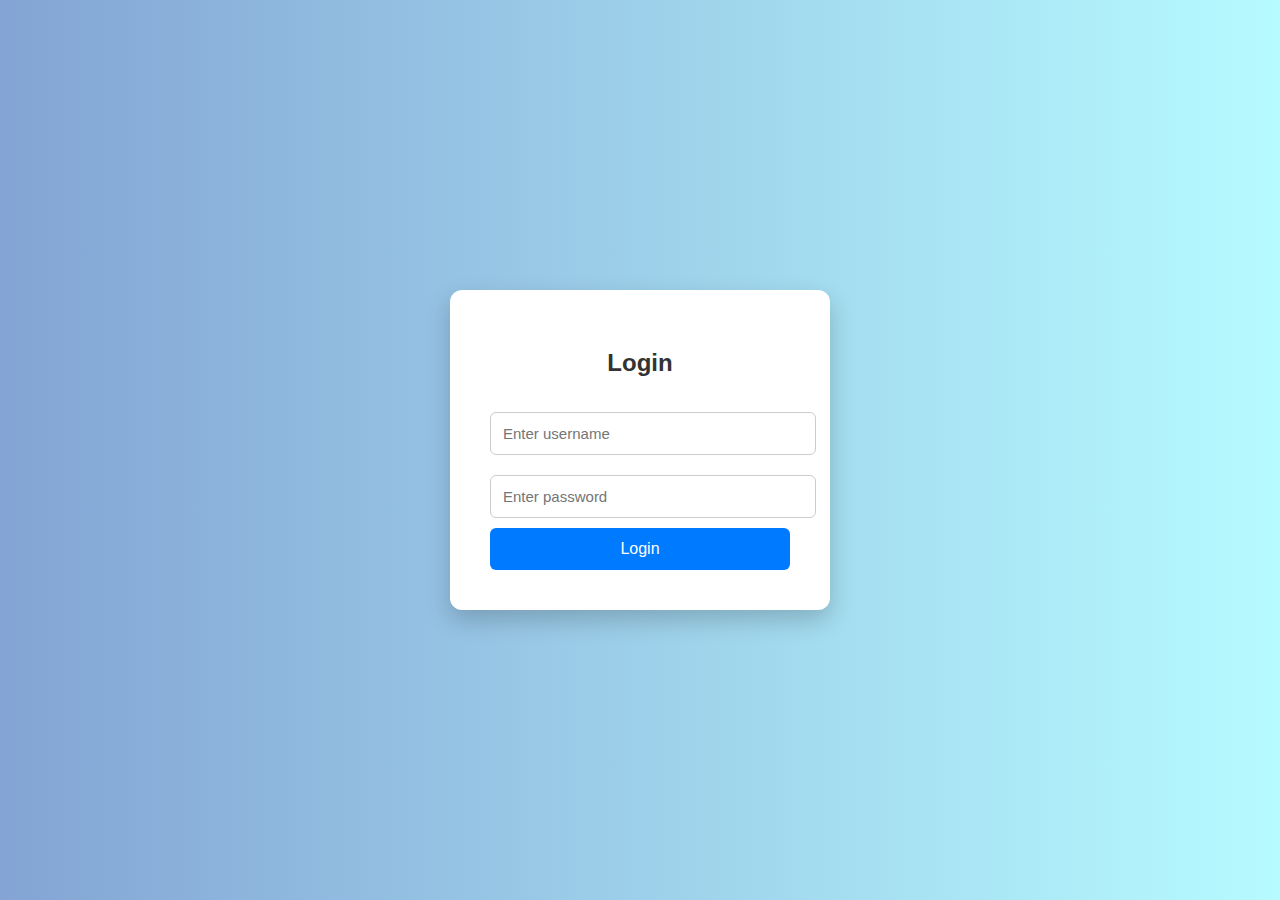
<file: index.html>
<!DOCTYPE html>
<html>
<head>
  <title>Products</title>
  <link rel="stylesheet" href="css/styles.css">
</head>
<body onload="checkLogin(); renderHeader(); renderSidebar(); renderProducts();">
  <div id="header"></div>
  <div class="main">
    <div id="sidebar"></div>
    <div id="product-list"></div>

  </div>
  <div id="footer"></div>

  <script src="js/auth.js"></script>
  <script src="js/common.js"></script>
  <script src="js/products.js"></script>
</body>
</html>
</file>
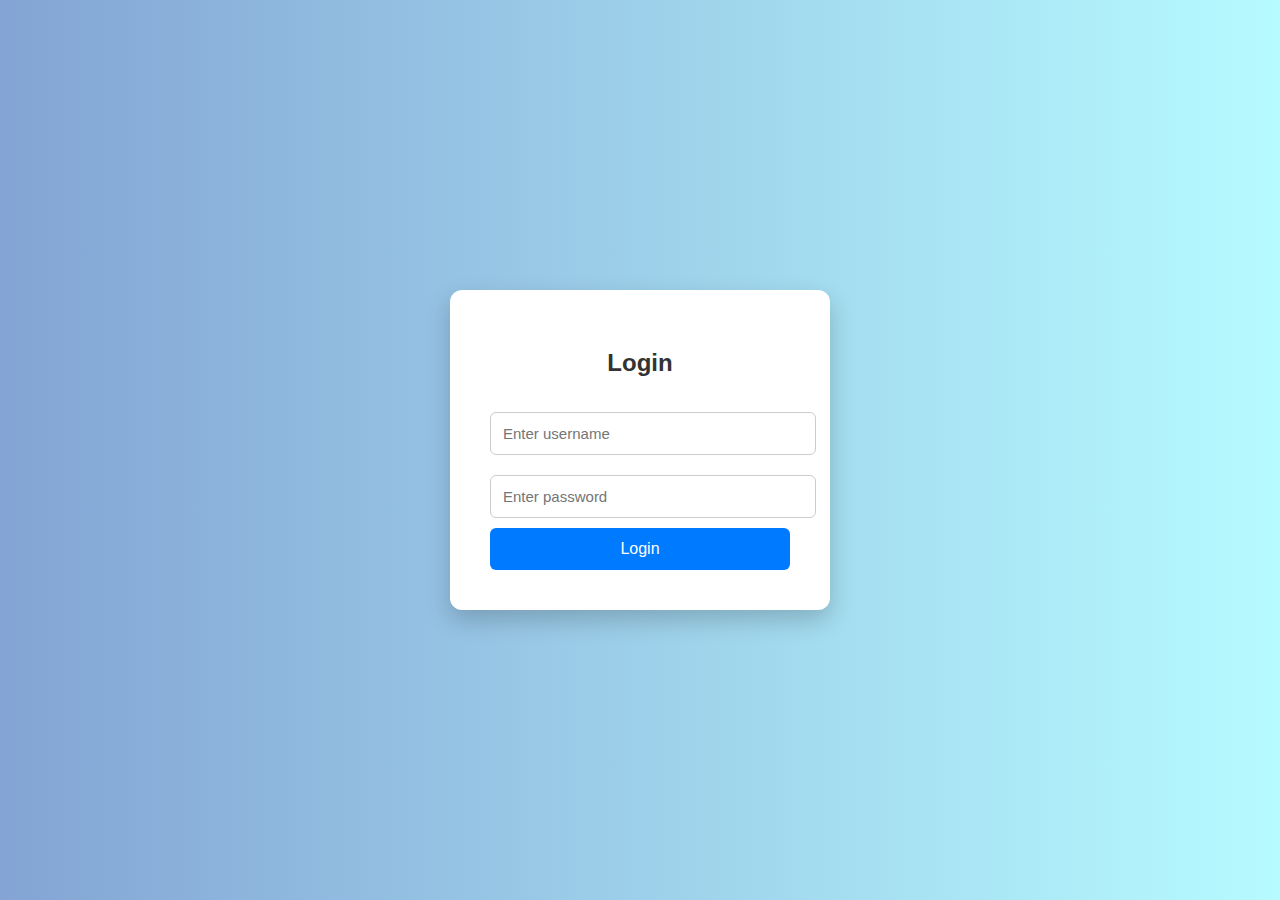
<file: cart.html>
<!DOCTYPE html>
<html>
<head>
  <title>My Cart</title>
  <link rel="stylesheet" href="css/styles.css">
</head>
<body onload="checkLogin(); renderHeader(); renderSidebar(); renderCart();">
  <div id="header"></div>
  <div class="main">
    <div id="sidebar"></div>
    <div id="cart"></div>
  </div>
  <div id="footer"></div>

  <script src="js/auth.js"></script>
  <script src="js/common.js"></script>
  <script src="js/cart.js"></script>
</body>
</html>
</file>
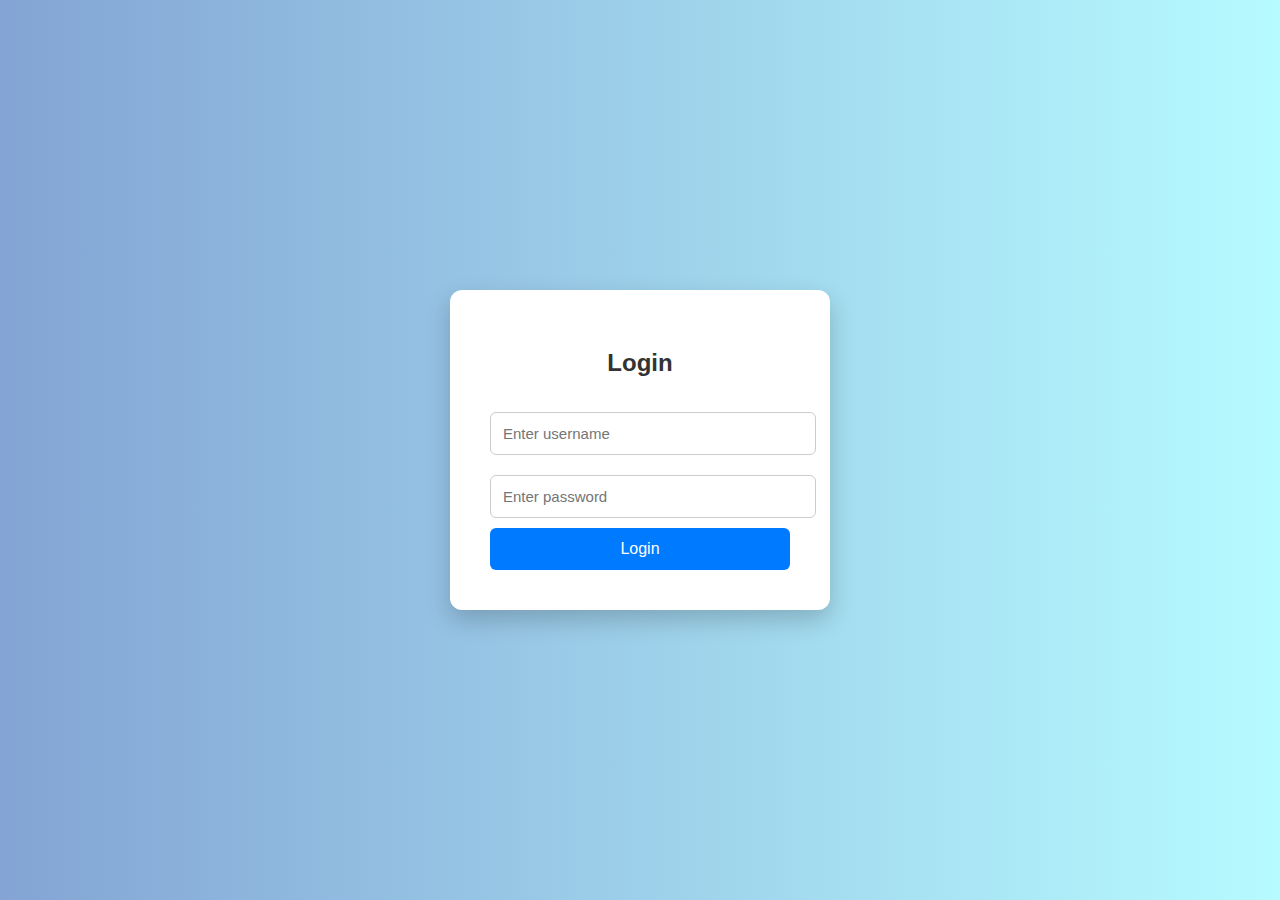
<file: login.html>
<!DOCTYPE html>
<html>
<head>
  <title>Login</title>
  <link rel="stylesheet" href="css/styles.css">
  <style>
    body {
      margin: 0;
      font-family: 'Segoe UI', Tahoma, Geneva, Verdana, sans-serif;
      background: linear-gradient(to right, #83a4d4, #b6fbff);
      height: 100vh;
      display: flex;
      align-items: center;
      justify-content: center;
    }

    .container {
      background: white;
      padding: 40px;
      border-radius: 12px;
      box-shadow: 0 10px 25px rgba(0, 0, 0, 0.2);
      width: 300px;
      text-align: center;
    }

    .container h2 {
      margin-bottom: 25px;
      color: #333;
    }

    .container input {
      width: 100%;
      padding: 12px;
      margin: 10px 0;
      border: 1px solid #ccc;
      border-radius: 6px;
      font-size: 15px;
    }

    .container button {
      width: 100%;
      padding: 12px;
      background-color: #007bff;
      border: none;
      color: white;
      font-size: 16px;
      border-radius: 6px;
      cursor: pointer;
      transition: background-color 0.3s ease;
    }

    .container button:hover {
      background-color: #0056b3;
    }
  </style>
</head>
<body>
  <div class="container">
    <h2>Login</h2>
    <input type="text" id="username" placeholder="Enter username" />
    <input type="password" id="password" placeholder="Enter password" />
    <button onclick="login()">Login</button>
  </div>

  <script src="js/auth.js"></script>
</body>
</html>
</file>
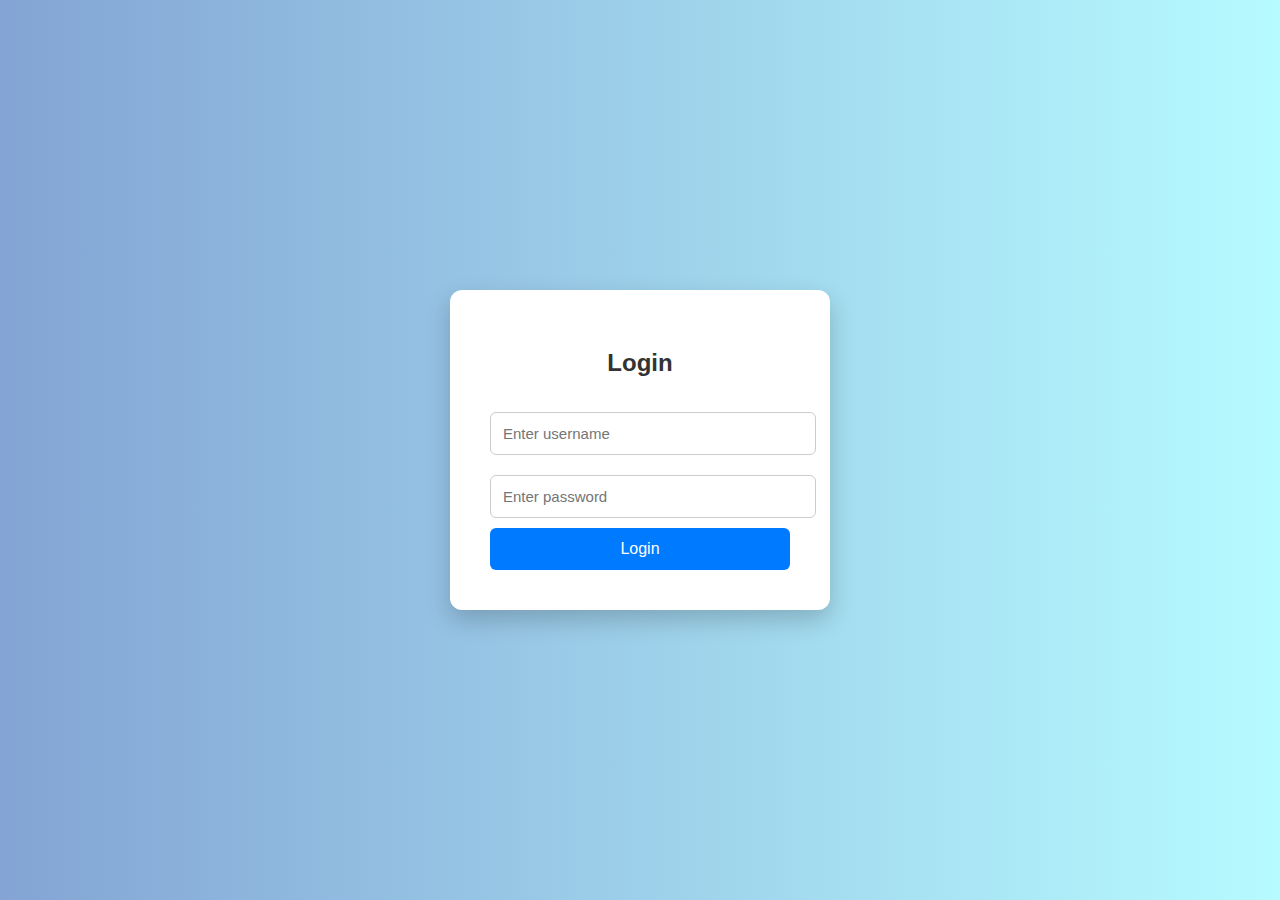
<file: payment.html>
<!DOCTYPE html>
<html>
<head>
  <title>Payment</title>
  <link rel="stylesheet" href="css/styles.css">
  <style>
    .payment-wrapper {
      max-width: 500px;
      margin: 30px auto;
      padding: 30px;
      background: #ffffff;
      border-radius: 10px;
      box-shadow: 0 0 15px rgba(0,0,0,0.1);
      margin-left:270px;
    }

    .payment-wrapper h2 {
      margin-bottom: 20px;
      color: #333;
      font-size: 26px;
      text-align: center;
    }

    .payment-wrapper p {
      text-align: center;
      font-weight: bold;
      font-size: 18px;
      margin-bottom: 20px;
    }

    .payment-wrapper form {
      display: flex;
      flex-direction: column;
      gap: 15px;
    }

    .payment-wrapper input {
      padding: 10px;
      border: 1px solid #ccc;
      border-radius: 5px;
      font-size: 16px;
    }

    .payment-wrapper button {
      padding: 12px;
      background-color: #28a745;
      color: white;
      border: none;
      font-size: 18px;
      border-radius: 5px;
      cursor: pointer;
      transition: background 0.3s ease;
    }

    .payment-wrapper button:hover {
      background-color: #218838;
    }
  </style>
</head>
<body onload="checkLogin(); renderHeader(); renderSidebar(); renderPaymentForm();">
  <div id="header"></div>
  <div class="main">
    <div id="sidebar"></div>
    <div id="payment-form-container"></div>
  </div>
  <div id="footer"></div>

  <script src="js/auth.js"></script>
  <script src="js/common.js"></script>
  <script>
    function renderPaymentForm() {
      const container = document.getElementById("payment-form-container");
      const cart = JSON.parse(localStorage.getItem("cart")) || [];
      const total = cart.reduce((sum, item) => sum + (item.price * item.quantity), 0);

      container.innerHTML = `
        <div class="payment-wrapper">
          <h2>Payment</h2>
          <p>Total Amount: ₹${total}</p>
          <form onsubmit="return processPayment(event)">
            <input type="text" placeholder="Card Number" required />
            <input type="text" placeholder="Cardholder Name" required />
            <input type="text" placeholder="Expiry Date (MM/YY)" required />
            <input type="text" placeholder="CVV" required />
            <button type="submit">Pay Now</button>
          </form>
        </div>
      `;
    }

    function processPayment(event) {
      event.preventDefault();
      alert("Payment Successful! Thank you for your purchase.");
      localStorage.removeItem("cart");
      window.location.href = "index.html";
    }
  </script>
</body>
</html>
</file>
<file: css/styles.css>
syles.css
/* Reset */
{
  margin: 0;
  padding: 0;
  box-sizing: border-box;
}

body {
  font-family: 'Segoe UI', Tahoma, Geneva, Verdana, sans-serif;
  background: #f2f2f2;
}

/* Header */
.header {
  background: #333;
  color: #fff;
  padding: 1rem;
  display: flex;
  justify-content: space-between;
  align-items: center;
  position: sticky;
  top: 0;
}

.header h1 {
  margin-left: 1rem;
  font-size: 1.5rem;
}

.header nav {
  margin-right: 2rem;
}

.header nav a {
  color: white;
  margin-left: 20px;
  text-decoration: none;
  font-weight: bold;
}

.header nav a:hover {
  text-decoration: underline;
}

/* Cart Icon */
.cart-icon {
  position: relative;
  display: inline-block;
  font-size: 1.2rem;
}

.cart-icon::after {
  content: attr(data-count);
  position: absolute;
  top: -10px;
  right: -15px;
  background: red;
  color: white;
  font-size: 0.75rem;
  padding: 2px 6px;
  border-radius: 50%;
}

/* Main Layout */
.main {
  display: flex;
  padding: 1rem;
  gap: 1rem;
}

/* Sidebar */
.sidebar {
  width: 220px;
  background: #fff;
  padding: 1rem;
  box-shadow: 0 0 5px #ccc;
}

.sidebar ul {
  list-style: none;
  margin-top: 1rem;
}

.sidebar li {
  margin-bottom: 10px;
  cursor: pointer;
  color: #333;
}

.sidebar li:hover {
  color: #007bff;
}

/* Product List */
#product-list {
  flex: 1;
  display: grid;
  grid-template-columns: repeat(auto-fill, minmax(220px, 1fr));
  gap: 1rem;
}

/* Product Card */
.product {
  background: white;
  padding: 1rem;
  border: 1px solid #ddd;
  border-radius: 8px;
  box-shadow: 0 2px 5px rgba(0,0,0,0.05);
  transition: transform 0.2s;
}

.product:hover {
  transform: translateY(-3px);
}

.product h3 {
  margin-bottom: 0.5rem;
}

.product p {
  margin-bottom: 0.75rem;
}

.product button {
  background: #28a745;
  border: none;
  padding: 8px 12px;
  color: white;
  cursor: pointer;
  border-radius: 5px;
}

.product button:hover {
  background: #218838;
}

/* Cart Section */
#cart {
  flex: 1;
  padding: 1rem;
}

.cart-item {
  background: white;
  padding: 1rem;
  margin-bottom: 1rem;
  border-radius: 5px;
  box-shadow: 0 0 5px #ddd;
}

/* Footer */
.footer {
  background: #333;
  color: white;
  text-align: center;
  padding: 1rem;
  margin-top: 2rem;
}
.checkout-btn {
  padding: 10px 20px;
  background-color: #28a745;
  color: white;
  border: none;
  margin-top: 10px;
  font-size: 16px;
  cursor: pointer;
}
.checkout-btn:hover {
  background-color: #218838;
}
</file>
